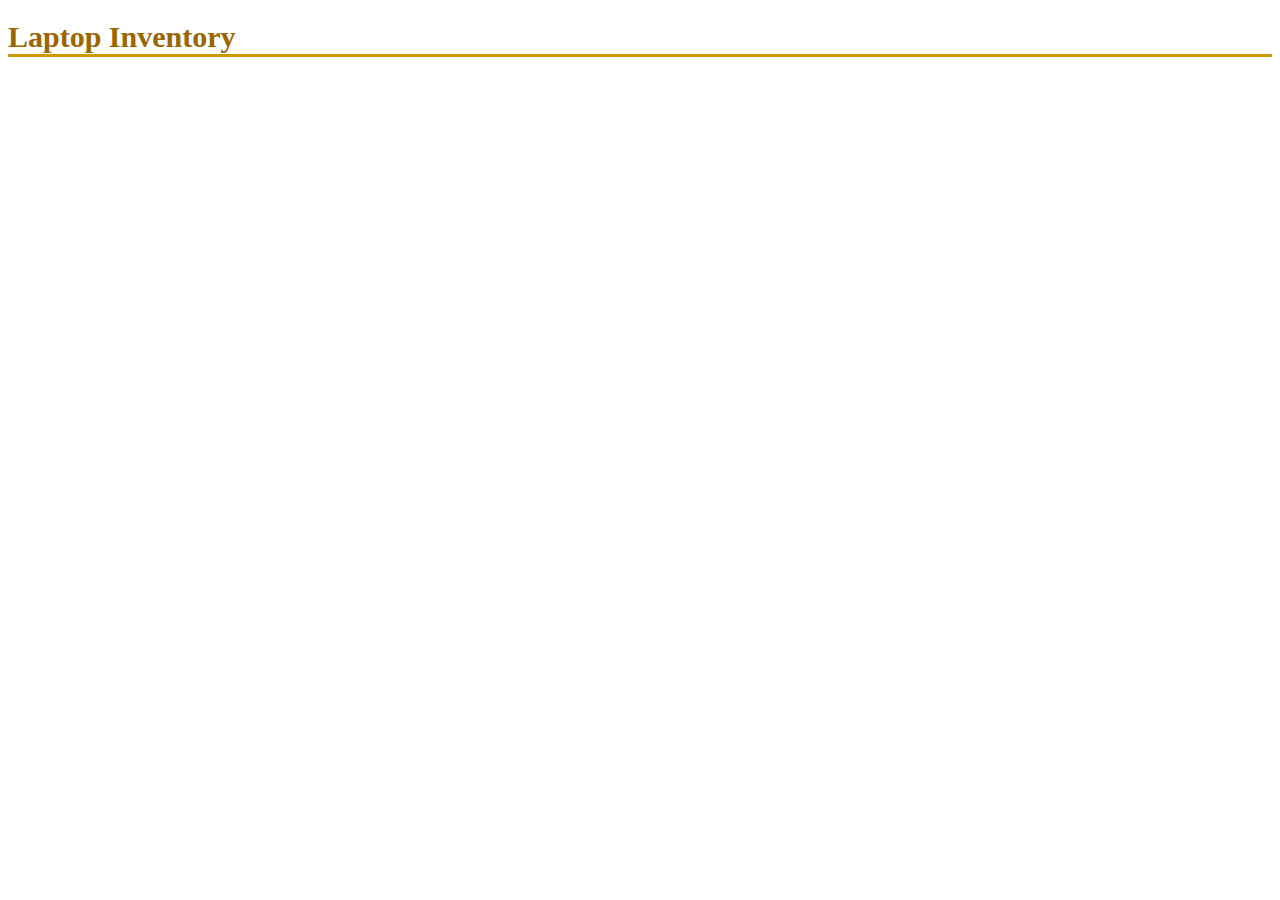
<file: src/main/webapp/InventoryTable.html>
<!DOCTYPE html>
<html>

<head>
<style>
h1 {
	border-bottom: 3px solid #cc9900;
	color: #996600;
	font-size: 30px;
}

table, th, td {
	border: 1px solid grey;
	border-collapse: collapse;
	padding: 5px;
}

table tr:nth-child(odd) {
	background-color: #f1f1f1;
}

table tr:nth-child(even) {
	background-color: #ffffff;
}
</style>
</head>

<body>

	<h1>Laptop Inventory</h1>
	<div id="id01"></div>

	<script>
var xmlhttp = new XMLHttpRequest();
var url = "http://localhost:8080/laptopshop/rest/inventory";

xmlhttp.onreadystatechange=function() {
    if (xmlhttp.readyState == 4) {
    if(xmlhttp.status == 200 || xmlhttp.status == 304) {
        parseJson(xmlhttp.responseText);
    }
    }
}
xmlhttp.open("GET", url, true);
xmlhttp.send();

function parseJson(response) {
    var arr = JSON.parse(response);
    var i;
    var out = "<table>";

    for(i = 0; i < arr.length; i++) {
        out += "<tr><td>" +
        arr[i].id +
        "</td><td>" +
        arr[i].name +
        "</td><td>" +
        arr[i].brand +
        "</td><td>" +
        arr[i].display +
        "</td><td>" +
        arr[i].processor +
        "</td><td>" +
        arr[i].memory +
        "</td><td>" +
        arr[i].harddrive +
        "</td><td>" +
        arr[i].graphics +
        "</td><td>" +
        arr[i].numUsbs +
        "</td><td>" +
        arr[i].price +
        "</td></tr>";
    }
    out += "</table>";
    document.getElementById("id01").innerHTML = out;
}
</script>

</body>
</html>
</file>
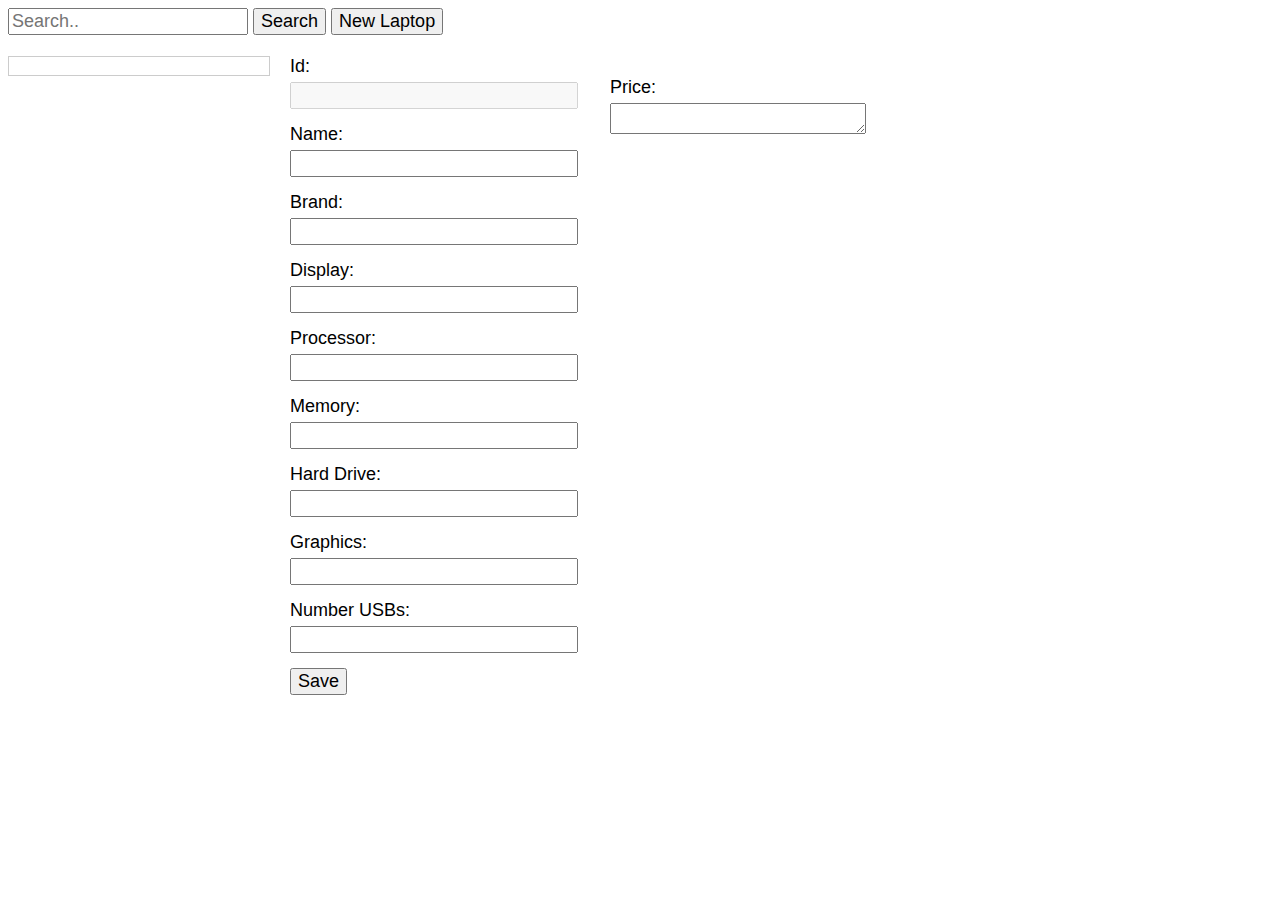
<file: src/main/webapp/LaptopSideList.html>
<!DOCTYPE HTML>
<html>
<head>
<title>Cellar</title>
<link rel="stylesheet" href="css/styles_LaptopList.css" />

</head>
<body>

	<div class="search">
		<input type="text" id='searchKey' placeholder="Search..">
		<button type="button" id='btnSearch'>Search</button>
		<button type="button" id="btnReset">Reset</button>
		<button type="button" id='btnAdd'>New Laptop</button>
	</div>
	<br>
	<div class="leftArea">
		<ul id="laptopList"></ul>
	</div>

	<div class="mainArea">

		<label>Id:</label> <input id="id" name="id" type="text" disabled /> <label>Name:</label>
		<input type="text" id="lapName" name="lapName" required /> <label>Brand:</label>
		<input type="text" id="brand" name="brand" /> <label>Display:</label>
		<input type="text" id="display" name="display" /> <label>Processor:</label>
		<input type="text" id="processor" name="processor" /> <label>Memory:</label>
		<input type="text" id="lapMem" name="lapMem" /> <label>Hard
			Drive:</label> <input type="text" id="harddrive" name="harddrive" /> <label>Graphics:</label>
		<input type="text" id="graphics" name="graphics" /> <label>Number
			USBs:</label> <input type="text" id="numUsb" name="numUsb" />
		<button type="button" id='btnSave'>Save</button>
		<button type="button" id='btnDelete'>Delete</button>
	</div>

	<div class="rightArea">

		<img id="pic" width="260" /> <label>Price:</label>
		<textarea id="price" name="price"></textarea>
	</div>

<script src="js/jquery-1.12.4.js"></script>
<script src="js/lapList.js"></script>
</body>
</html>
</file>
<file: src/main/webapp/css/styles_LaptopList.css>
* {
  font-family: "Helvetica Neue", Helvetica, Arial, sans-serif;
  font-size: 18px;
}

.leftArea {
	float:left;
	width: 260px;
	margin-right:20px;
	border:solid 1px #CCCCCC;
	overflow-y: scroll;
}

ul {
	list-style-type: none;
	padding-left: 0px;
	margin-top: 0px;
}
li a { 
	text-decoration:none;
	display: block;
	color: #000000;
	border-bottom:solid 1px #CCCCCC;
	padding: 8px;
}
li a:hover {
	background-color: #4B0A1E;
	color: #BA8A92;
}
.mainArea {
	float:left;
	margin-right:20px;
	overflow-y: scroll;
	width:300px;
}

.rightArea {
	float:left;
	overflow-y: scroll;
	width:270px;
}
.mainArea input {
  margin-bottom:15px;
  margin-top:5px;
  width:280px;
}

textarea {
	margin-bottom:15px;
  	margin-top:5px;
	height: 25px;
  	width:250px;
}

label {
	display:block;
}
</file>
